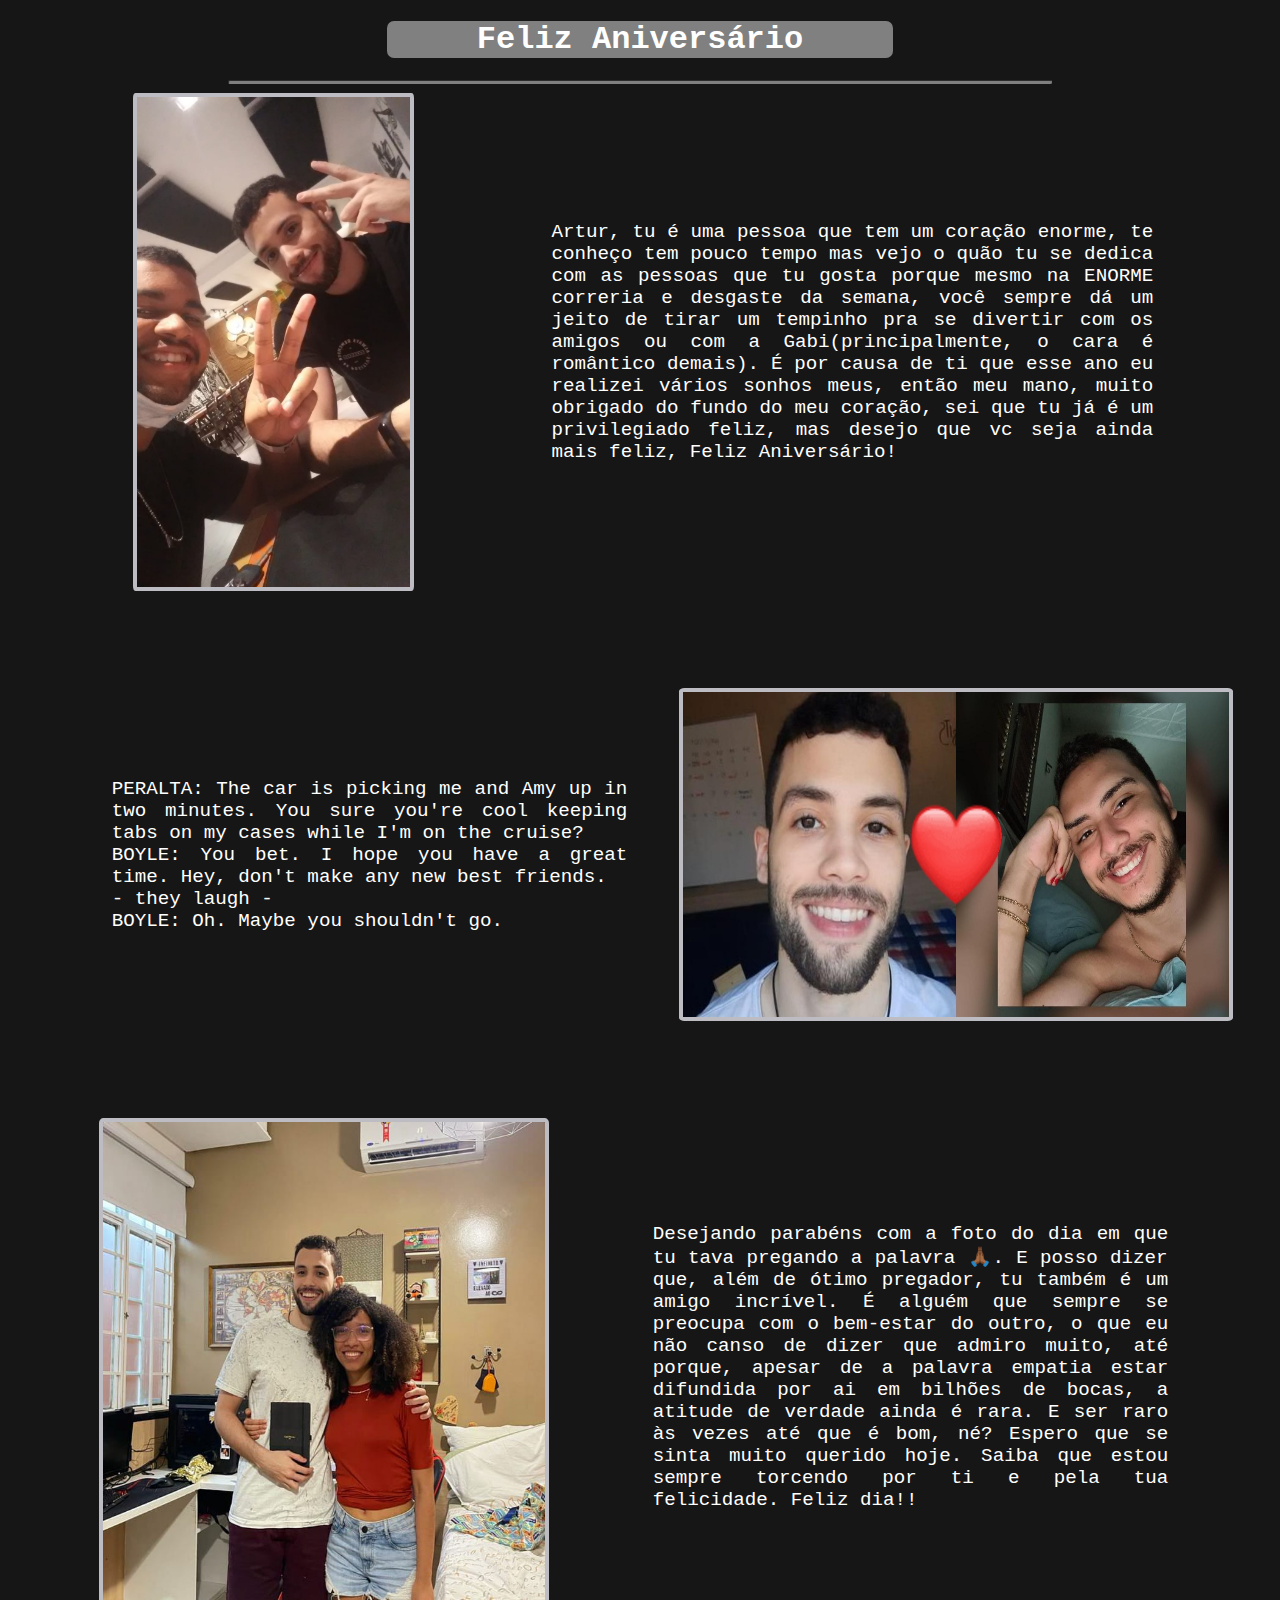
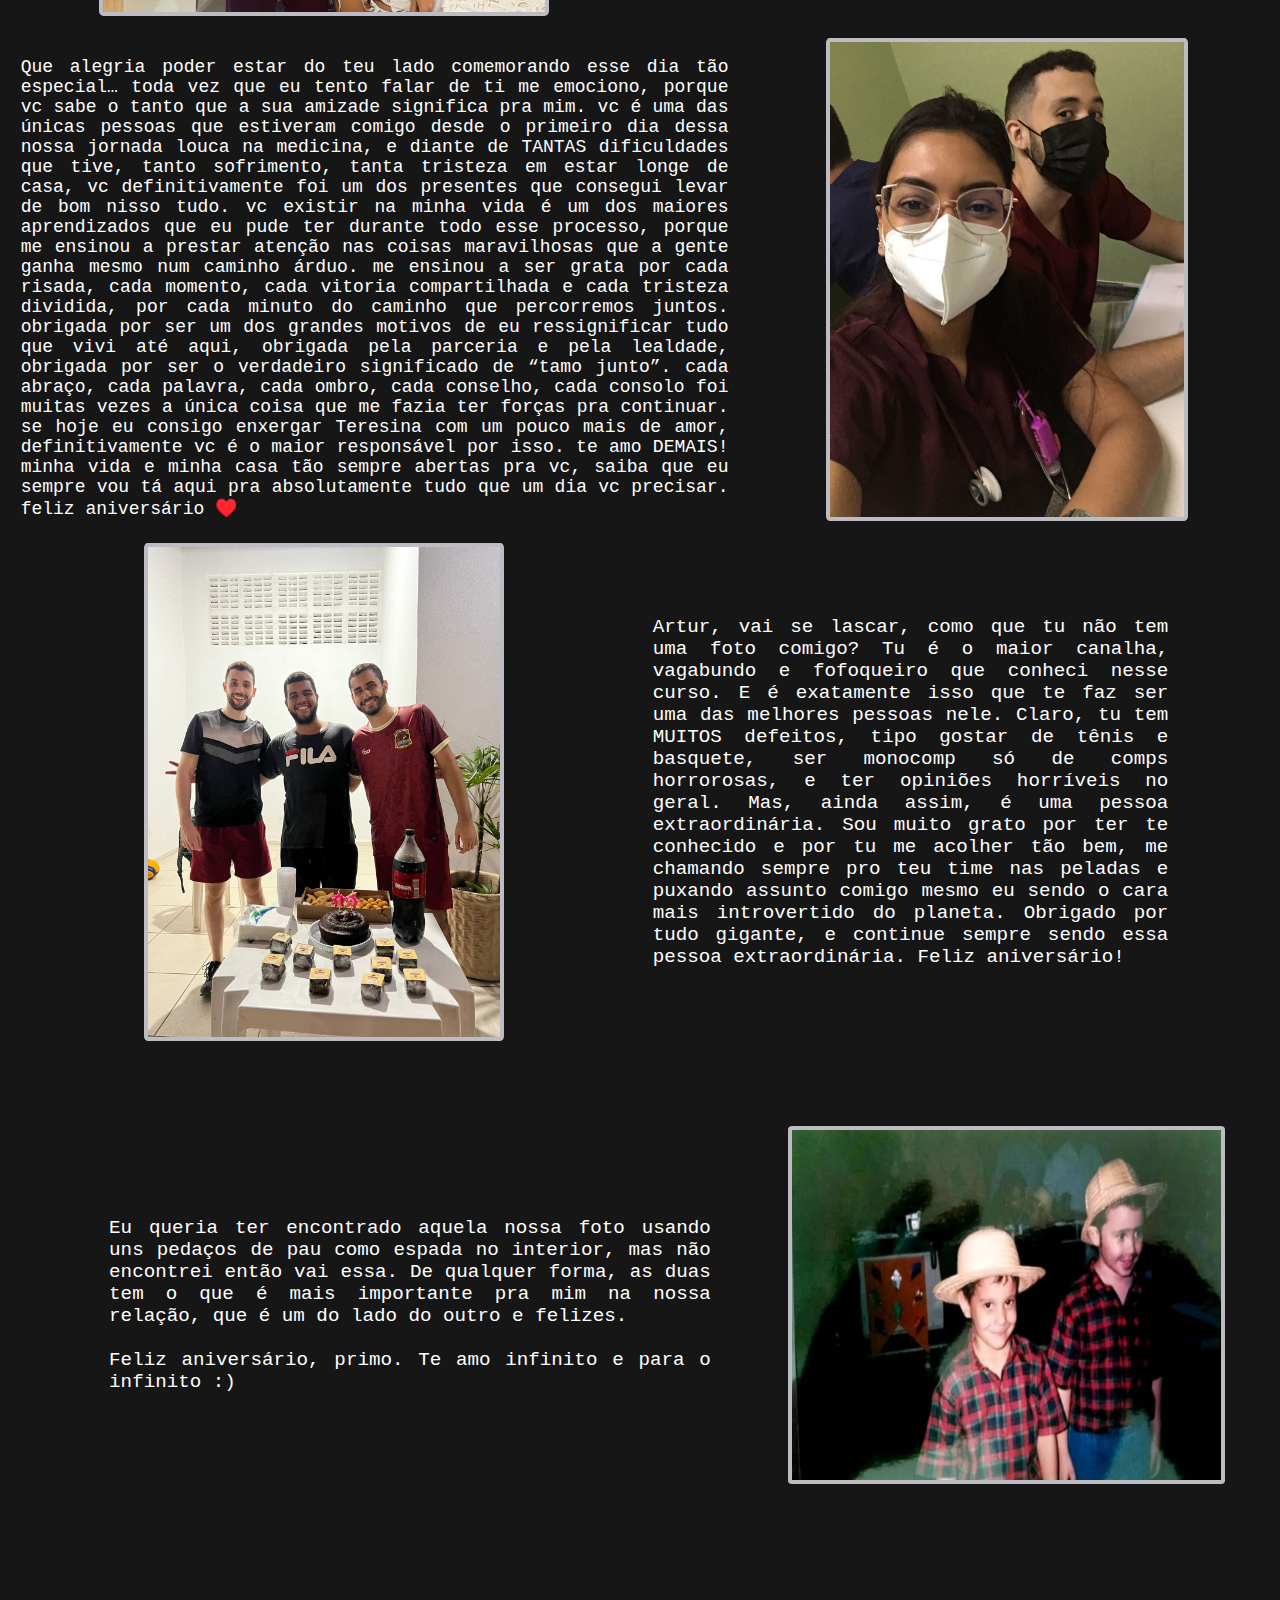
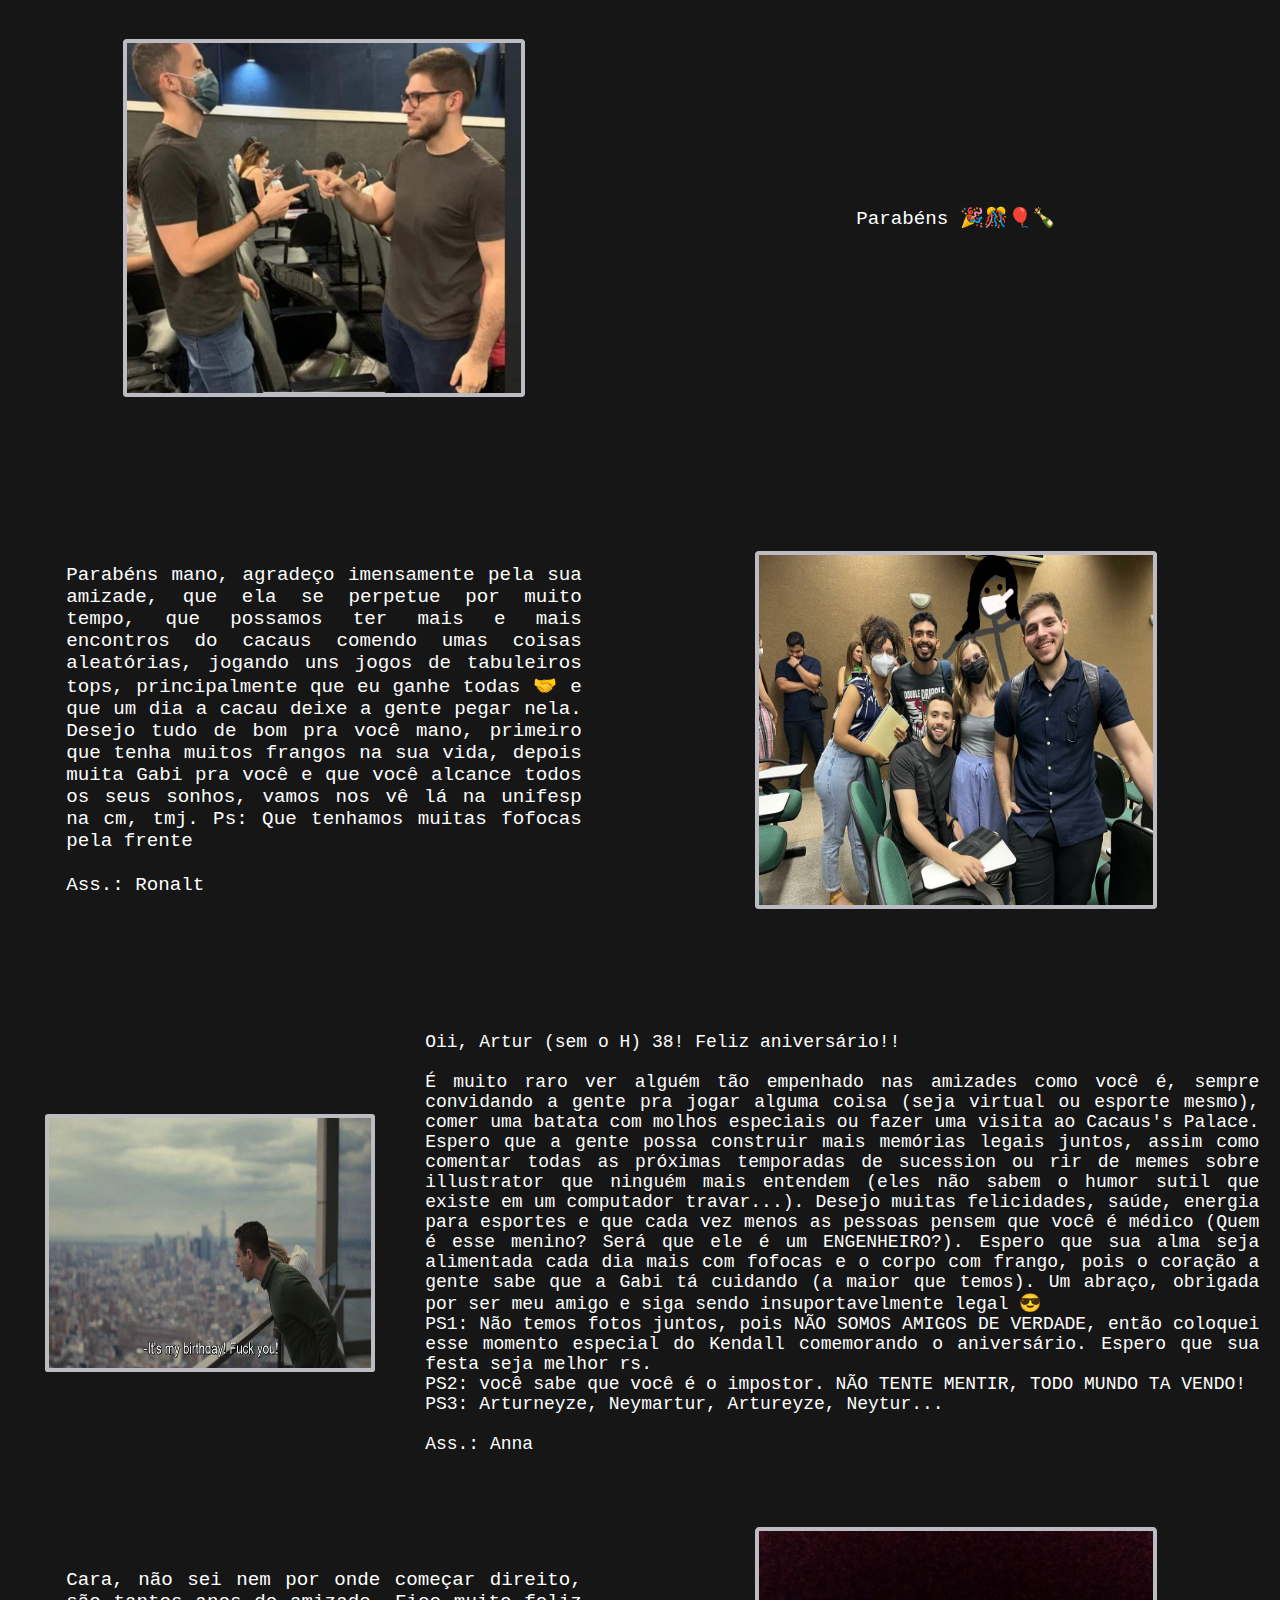
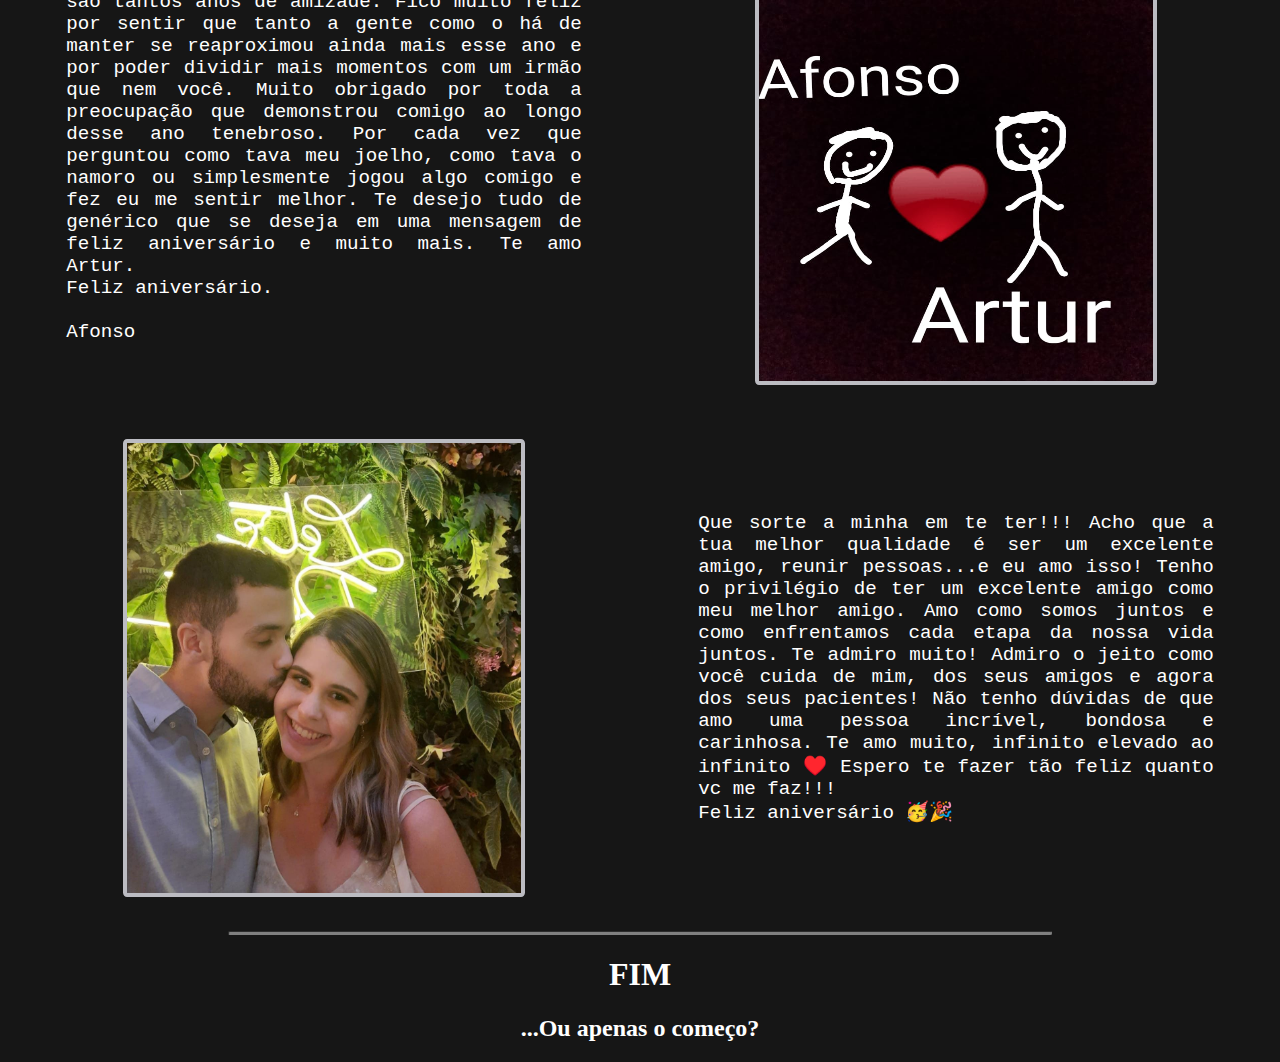
<file: index.html>
<!DOCTYPE html>
<html>
    <head>
        <meta charset="UTF-8">
        <title>PARABÉNS</title>
        <link rel="stylesheet" href="style.css">
    </head>
    <body>
        <div id="titulo">
            <h1 id="frase">Feliz Aniversário</h1>
        </div>
        <hr>
        <div id="caixa">
            <div id="espaço1">
                <img src="1.jpg" id="imagem1">
            </div>
            <div id="espaço2">
                <p id="texto1"> Artur, tu é uma pessoa que tem um coração enorme, te conheço tem pouco tempo mas vejo o quão tu se dedica com as pessoas que tu gosta porque mesmo na ENORME correria e desgaste da semana, você sempre dá um jeito de tirar um tempinho pra se divertir com os amigos ou com a Gabi(principalmente, o cara é romântico demais). É por causa de ti que esse ano eu realizei vários sonhos meus, então meu mano, muito obrigado do fundo do meu coração, sei que tu já é um privilegiado feliz, mas desejo que vc seja ainda mais feliz, Feliz Aniversário!</p>
            </div>

            <div id="espaço3">
                <p id="texto2">PERALTA: The car is picking me and Amy up in two minutes. You sure you're cool keeping tabs on my cases while I'm on the cruise?<br>
                BOYLE: You bet. I hope you have a great time. Hey, don't make any new best friends.<br>
                - they laugh -<br>
                BOYLE: Oh. Maybe you shouldn't go.</p>
            </div>
            <div id="espaço4">
                <img src="2.jpg" id="imagem2">
            </div>

            <div id="espaço5">
                <img src="3.jpg" id="imagem3">
            </div>
            <div id="espaço6">
                <p id="texto3">Desejando parabéns com a foto do dia em que tu tava pregando a palavra 🙏🏾. E posso dizer que, além de ótimo pregador, tu também é um amigo incrível. É alguém que sempre se preocupa com o bem-estar do outro, o que eu não canso de dizer que admiro muito, até porque, apesar de a palavra empatia estar difundida por ai em bilhões de bocas, a atitude de verdade ainda é rara. E ser raro às vezes até que é bom, né? Espero que se sinta muito querido hoje. Saiba que estou sempre torcendo por ti e pela tua felicidade. Feliz dia!!
                </p>
            </div>

            <div id="espaço7">
                <p id="texto4">Que alegria poder estar do teu lado comemorando esse dia tão especial… toda vez que eu tento falar de ti me emociono, porque vc sabe o tanto que a sua amizade significa pra mim. vc é uma das únicas pessoas que estiveram comigo desde o primeiro dia dessa nossa jornada louca na medicina, e diante de TANTAS dificuldades que tive, tanto sofrimento, tanta tristeza em estar longe de casa, vc definitivamente foi um dos presentes que consegui levar de bom nisso tudo. vc existir na minha vida é um dos maiores aprendizados que eu pude ter durante todo esse processo, porque me ensinou a prestar atenção nas coisas maravilhosas que a gente ganha mesmo num caminho árduo. me ensinou a ser grata por cada risada, cada momento, cada vitoria compartilhada e cada tristeza dividida, por cada minuto do caminho que percorremos juntos. obrigada por ser um dos grandes motivos de eu ressignificar tudo que vivi até aqui, obrigada pela parceria e pela lealdade, obrigada por ser o verdadeiro significado de “tamo junto”. cada abraço, cada palavra, cada ombro, cada conselho, cada consolo foi muitas vezes a única coisa que me fazia ter forças pra continuar. se hoje eu consigo enxergar Teresina com um pouco mais de amor, definitivamente vc é o maior responsável por isso. te amo DEMAIS! minha vida e minha casa tão sempre abertas pra vc, saiba que eu sempre vou tá aqui pra absolutamente tudo que um dia vc precisar. feliz aniversário ♥️</p>
            </div>
            <div id="espaço8">
                <img src="4.jpg" id="imagem4">
            </div>

            <div id="espaço9">
                <img src="5.jpg" id="imagem5">
            </div>
            <div id="espaço10">
                <p id="texto5">Artur, vai se lascar, como que tu não tem uma foto comigo? Tu é o maior canalha, vagabundo e fofoqueiro que conheci nesse curso. E é exatamente isso que te faz ser uma das melhores pessoas nele. Claro, tu tem MUITOS defeitos, tipo gostar de tênis e basquete, ser monocomp só de comps horrorosas, e ter opiniões horríveis no geral. Mas, ainda assim, é uma pessoa extraordinária. Sou muito grato por ter te conhecido e por tu me acolher tão bem, me chamando sempre pro teu time nas peladas e puxando assunto comigo mesmo eu sendo o cara mais introvertido do planeta. Obrigado por tudo gigante, e continue sempre sendo essa pessoa extraordinária. Feliz aniversário!</p>
            </div>

            <div id="espaço11">
                <p id="texto6">Eu queria ter encontrado aquela nossa foto usando uns pedaços de pau como espada no interior, mas não encontrei então vai essa. De qualquer forma, as duas tem o que é mais importante pra mim na nossa relação, que é um do lado do outro e felizes.<br><br>
                    
                Feliz aniversário, primo. Te amo infinito e para o infinito :)</p>
            </div>
            <div id="espaço12">
                <img src="6.jpg" id="imagem6">
            </div>

            <div id="espaço13">
                <img src="7.jpg" id="imagem7">
            </div>
            <div id="espaço14">
                <p id="texto7">Parabéns 🎉🎊🎈🍾</p>
            </div>

            <div id="espaço15">
                <p id="texto8">Parabéns mano, agradeço imensamente pela sua amizade, que ela se perpetue por muito tempo, que possamos ter mais e mais encontros do cacaus comendo umas coisas aleatórias, jogando uns jogos de tabuleiros tops, principalmente que eu ganhe todas 🤝 e que um dia a cacau deixe a gente pegar nela. Desejo tudo de bom pra você mano, primeiro que tenha muitos frangos na sua vida, depois muita Gabi pra você e que você alcance todos os seus sonhos, vamos nos vê lá na unifesp na cm, tmj.
                Ps: Que tenhamos muitas fofocas pela frente<br><br>
                        
                Ass.: Ronalt</p>
            </div>
            <div id="espaço16">
                <img src="8.jpg" id="imagem8">
            </div>

            <div id="espaço17">
                <img src="9.jpg" id="imagem9">
            </div>
            <div id="espaço18">
                <p id="texto9">Oii, Artur (sem o H) 38! Feliz aniversário!!<br><br>
                    É muito raro ver alguém tão empenhado nas amizades como você é, sempre convidando a gente pra jogar alguma coisa (seja virtual ou esporte mesmo), comer uma batata com molhos especiais ou fazer uma visita ao Cacaus's Palace. Espero que a gente possa construir mais memórias legais juntos, assim como comentar todas as próximas temporadas de sucession ou rir de memes sobre illustrator que ninguém mais entendem (eles não sabem o humor sutil que existe em um computador travar...). Desejo muitas felicidades, saúde, energia para esportes e que cada vez menos as pessoas pensem que você é médico (Quem é esse menino? Será que ele é um ENGENHEIRO?). Espero que sua alma seja alimentada cada dia mais com fofocas e o corpo com frango, pois o coração a gente sabe que a Gabi tá cuidando (a maior que temos). Um abraço, obrigada por ser meu amigo e siga sendo insuportavelmente legal 😎<br>
                    
                    PS1: Não temos fotos juntos, pois NÃO SOMOS AMIGOS DE VERDADE, então coloquei esse momento especial do Kendall comemorando o aniversário. Espero que sua festa seja melhor rs.<br>
                    
                    PS2: você sabe que você é o impostor. NÃO TENTE MENTIR, TODO MUNDO TA VENDO! <br>
                    
                    PS3: Arturneyze, Neymartur, Artureyze, Neytur...<br><br>
                    
                    Ass.: Anna</p>
            </div>

            <div id="espaço19">
                <p id="texto10">Cara, não sei nem por onde começar direito, são tantos anos de amizade. Fico muito feliz por sentir que tanto a gente como o há de manter se reaproximou ainda mais esse ano e por poder dividir mais momentos com um irmão que nem você. Muito obrigado por toda a preocupação que demonstrou comigo ao longo desse ano tenebroso. Por cada vez que perguntou como tava meu joelho, como tava o namoro ou simplesmente jogou algo comigo e fez eu me sentir melhor. Te desejo tudo de genérico que se deseja em uma mensagem de feliz aniversário e muito mais. Te amo Artur.<br> 

                Feliz aniversário.<br><br>
                    
                Afonso</p>
            </div>
            <div id="espaço20">
                <img src="10.jpg" id="imagem10">
            </div>

            <div id="espaço21">
                <img src="11.jpg" id="imagem11">
            </div>
            <div id="espaço22">
                <p id="texto11">Que sorte a minha em te ter!!! Acho que a tua melhor qualidade é ser um excelente amigo, reunir pessoas...e eu amo isso! Tenho o privilégio de ter um excelente amigo como meu melhor amigo. Amo como somos juntos e como enfrentamos cada etapa da nossa vida juntos. Te admiro muito! Admiro o jeito como você cuida de mim, dos seus amigos e agora dos seus pacientes! Não tenho dúvidas de que amo uma pessoa incrível, bondosa e carinhosa. Te amo muito, infinito elevado ao infinito ♥️ Espero te fazer tão feliz quanto vc me faz!!!<br> Feliz aniversário 🥳🎉</p>
            </div>

            <hr>
            <h1 id="frase">FIM</h1>
            <h2 id="frase">...Ou apenas o começo?</h2>

        </div>
    </body>
</html>
</file>
<file: style.css>
body{
    background-color: rgb(22, 22, 22);
}
#titulo{
    background-color: grey;
    border-radius: 7px;
    width: 40%;
    margin: 0 auto 0 auto;
    font-family: 'Courier New', Courier, monospace;
}
#frase{
    color: white;
    text-align: center;
}
p{
    color: white;
    font-family: 'Courier New', Courier, monospace;
    font-size:larger;
    text-align: justify;
}
hr{
    background-color: grey;
    border-color: grey;
    border-radius: 7px;
    height: 2px;
    width: 65%;
}







#imagem1{
    width: 54%;
    height: 98%;
    border: solid 4px rgb(188, 188, 194);
    border-radius: 1%;
}
#texto1{
    margin-right: 15%;
}
#imagem2{
    width: 90%;
    height: 65%;
    border: solid 4px rgb(188, 188, 194);
    border-radius: 1%;
}
#texto2{
    margin-left: 15%;
}
#imagem3{
    width: 73%;
    height: 98%;
    border: solid 4px rgb(188, 188, 194);
    border-radius: 1%;
}
#texto3{
    margin-right: 15%;
}
#imagem4{
    width: 70%;
    height: 95%;
    border: solid 4px rgb(188, 188, 194);
    border-radius: 1%;
}
#texto4{
    font-size: 18px;
    margin-top: 5%;
}
#imagem5{
    width: 58%;
    height: 98%;
    border: solid 4px rgb(188, 188, 194);
    border-radius: 1%;
}
#texto5{
    margin-right: 15%;
}
#imagem6{
    width: 85%;
    height: 70%;
    border: solid 4px rgb(188, 188, 194);
    border-radius: 1%;
}
#texto6{
    margin-left: 10%;
    width: 85%;
}
#imagem7{
    width: 65%;
    height: 70%;
    border: solid 4px rgb(188, 188, 194);
    border-radius: 1%;
}
#texto7{
    text-align: center;
    width: 85%;
}
#imagem8{
    width: 65%;
    height: 70%;
    border: solid 4px rgb(188, 188, 194);
    border-radius: 1%;
}
#texto8{
    width: 85%;
}
#imagem9{
    width: 85%;
    height: 50%;
    border: solid 4px rgb(188, 188, 194);
    border-radius: 1%;
}
#texto9{
    width: 100%;
    font-size: 18px;
}
#imagem10{
    width: 65%;
    height: 90%;
    border: solid 4px rgb(188, 188, 194);
    border-radius: 1%;
}
#texto10{
    width: 85%;
}
#imagem11{
    width: 65%;
    height: 90%;
    border: solid 4px rgb(188, 188, 194);
    border-radius: 1%;
}
#texto11{
    width: 85%;
}






#caixa{
    width: 100%;
}
#espaço1{
    float: left;
    margin-left: 1%;
    margin-bottom: 1%;
    width: 40%;
    height: 500px;
    display: flex;
    justify-content: center;
    align-items: center;

}
#espaço2{
    float: right;
    margin-right: 1%;
    margin-bottom: 1%;
    width: 56%;
    height: 500px;
    display: flex;
    justify-content: center;
    align-items: center;
    
}
#espaço3{
    float: left;
    margin-left: 1%;
    margin-bottom: 1%;
    width: 48%;
    height: 500px;
    display: flex;
    justify-content: center;
    align-items: center;

}
#espaço4{
    float: right;
    margin-right: 1%;
    margin-bottom: 1%;
    width: 48%;
    height: 500px;
    display: flex;
    justify-content: center;
    align-items: center;
    
}
#espaço5{
    float: left;
    margin-left: 1%;
    margin-bottom: 1%;
    width: 48%;
    height: 500px;
    display: flex;
    justify-content: center;
    align-items: center;

}
#espaço6{
    float: right;
    margin-right: 1%;
    margin-bottom: 1%;
    width: 48%;
    height: 500px;
    display: flex;
    justify-content: center;
    align-items: center;
    
}
#espaço7{
    float: left;
    margin-left: 1%;
    margin-bottom: 1%;
    width: 56%;
    height: 500px;
    display: flex;
    justify-content: center;
    align-items: center;

}
#espaço8{
    float: right;
    margin-right: 1%;
    margin-bottom: 1%;
    width: 40%;
    height: 500px;
    display: flex;
    justify-content: center;
    align-items: center;
    
}
#espaço9{
    float: left;
    margin-left: 1%;
    margin-bottom: 1%;
    width: 48%;
    height: 500px;
    display: flex;
    justify-content: center;
    align-items: center;

}
#espaço10{
    float: right;
    margin-right: 1%;
    margin-bottom: 1%;
    width: 48%;
    height: 500px;
    display: flex;
    justify-content: center;
    align-items: center;
    
}
#espaço11{
    float: left;
    margin-left: 1%;
    margin-bottom: 1%;
    width: 56%;
    height: 500px;
    display: flex;
    justify-content: center;
    align-items: center;

}
#espaço12{
    float: right;
    margin-right: 1%;
    margin-bottom: 1%;
    width: 40%;
    height: 500px;
    display: flex;
    justify-content: center;
    align-items: center;
    
}
#espaço13{
    float: left;
    margin-left: 1%;
    margin-bottom: 1%;
    width: 48%;
    height: 500px;
    display: flex;
    justify-content: center;
    align-items: center;

}
#espaço14{
    float: right;
    margin-right: 1%;
    margin-bottom: 1%;
    width: 48%;
    height: 500px;
    display: flex;
    justify-content: center;
    align-items: center;
    
}
#espaço15{
    float: left;
    margin-left: 1%;
    margin-bottom: 1%;
    width: 48%;
    height: 500px;
    display: flex;
    justify-content: center;
    align-items: center;

}
#espaço16{
    float: right;
    margin-right: 1%;
    margin-bottom: 1%;
    width: 48%;
    height: 500px;
    display: flex;
    justify-content: center;
    align-items: center;
    
}
#espaço17{
    float: left;
    margin-left: 1%;
    margin-bottom: 1%;
    width: 30%;
    height: 500px;
    display: flex;
    justify-content: center;
    align-items: center;

}
#espaço18{
    float: right;
    margin-right: 1%;
    margin-bottom: 1%;
    width: 66%;
    height: 500px;
    display: flex;
    justify-content: center;
    align-items: center;
    
}
#espaço19{
    float: left;
    margin-left: 1%;
    margin-bottom: 1%;
    width: 48%;
    height: 500px;
    display: flex;
    justify-content: center;
    align-items: center;

}
#espaço20{
    float: right;
    margin-right: 1%;
    margin-bottom: 1%;
    width: 48%;
    height: 500px;
    display: flex;
    justify-content: center;
    align-items: center;
    
}
#espaço21{
    float: left;
    margin-left: 1%;
    margin-bottom: 1%;
    width: 48%;
    height: 500px;
    display: flex;
    justify-content: center;
    align-items: center;

}
#espaço22{
    float: right;
    margin-right: 1%;
    margin-bottom: 1%;
    width: 48%;
    height: 500px;
    display: flex;
    justify-content: center;
    align-items: center;
    
}
</file>
